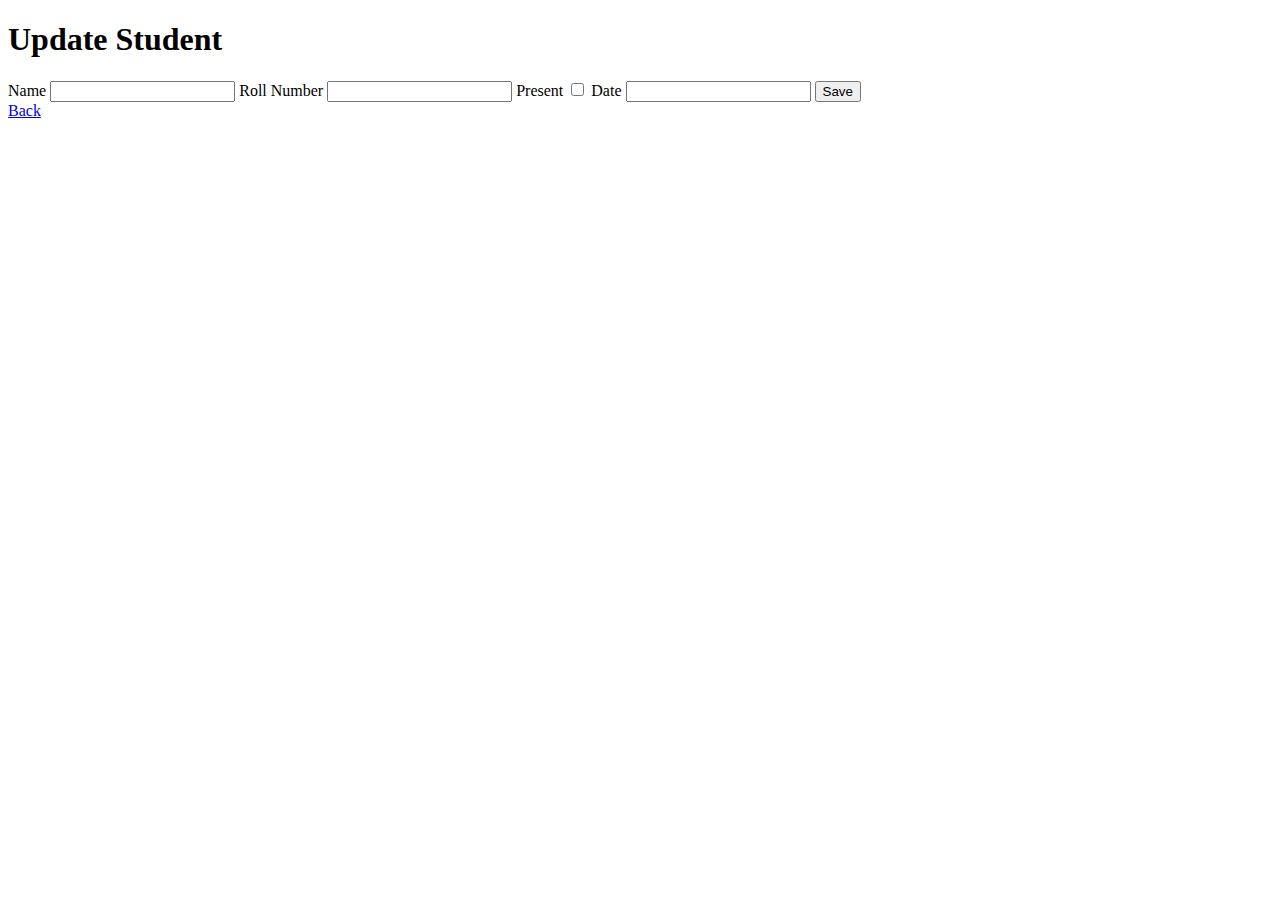
<file: StudentAttendanceMark/src/main/resources/templates/update_student.html>
<!DOCTYPE html>
<html lang="en" xmlns:th="http://www.w3.org/1999/xhtml">
<head>
    <meta charset="UTF-8">
    <title>Update Student</title>
</head>
<body>
<h1>Update Student</h1>
<form th:action="@{/saveStudent}"
      th:object="${student}"
       method="post" >
    <input type="hidden"
           th:field="*{id}"/>
    <label>Name</label>

        <input type="text"
        th:field="*{name}"/>

    <label>Roll Number</label>
    <input type="text"
    th:field="*{rollNumber}">
    <label>Present</label>
    <input type="checkbox"
    th:field="*{present}"/>
    <label>Date</label>
    <input type="text" th:field="*{date}"  readonly="readonly"/ >
    <button type="submit">Save</button>
</form>
<a href="/">Back</a>
</body>
</html>
</file>
